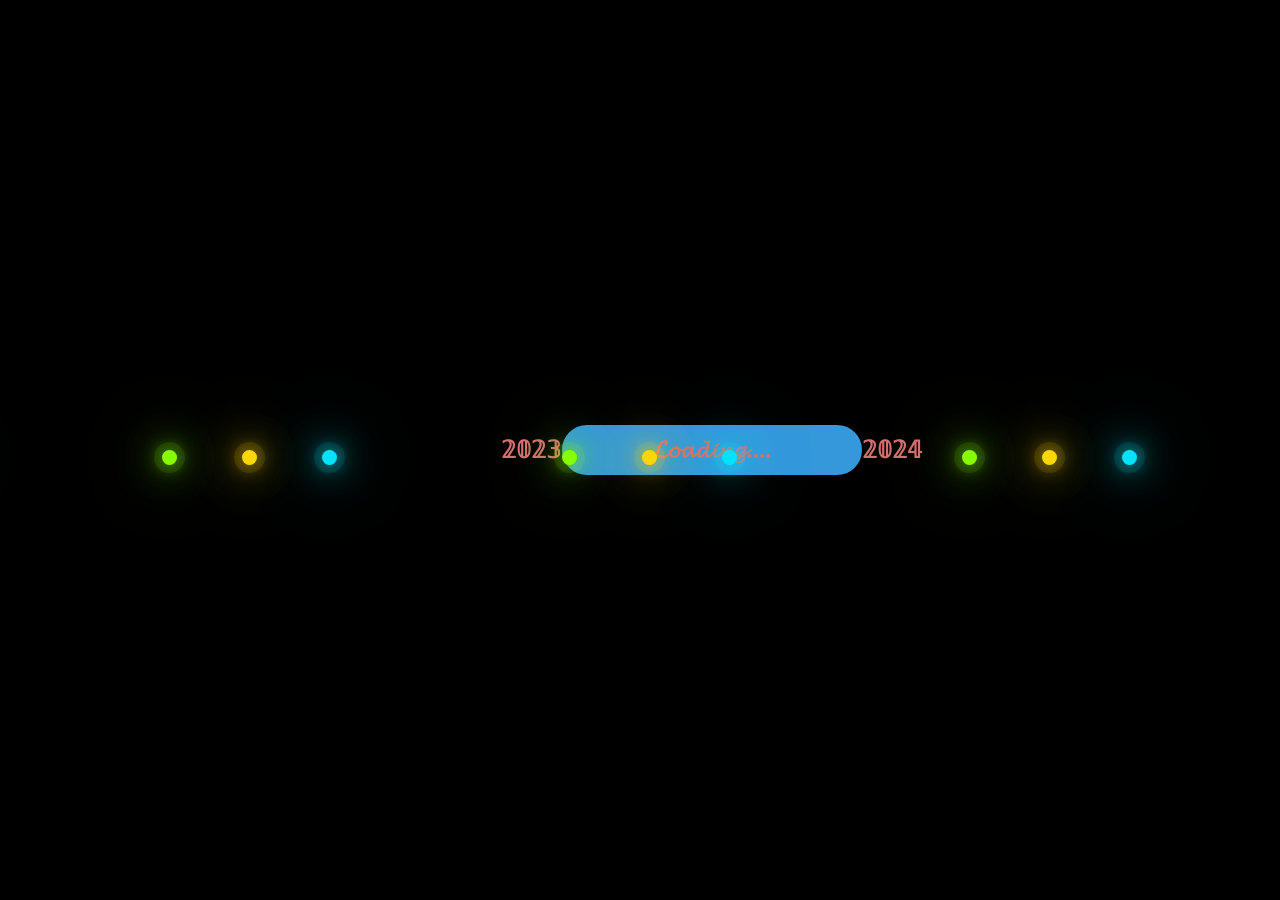
<file: new year 2024 1/loading/index.html>
<!DOCTYPE html>
<html lang="en">
<head>
  <meta charset="UTF-8">
  <meta name="viewport" content="width=device-width, initial-scale=1.0">
   <!--=============== FAVICON ===============-->
 <link rel="apple-touch-icon" sizes="180x180" href="favicons/apple-touch-icon.png">
 <link rel="icon" type="image/png" sizes="32x32" href="favicons/favicon-32x32.png">
 <link rel="icon" type="image/png" sizes="16x16" href="favicons/favicon-16x16.png">
 <link rel="manifest" href="favicons/site.webmanifest">
 <link rel="mask-icon" href="favicons/safari-pinned-tab.svg" color="#5bbad5">
 <link rel="shortcut icon" href="favicons/favicon.ico">
 <meta name="msapplication-TileColor" content="#da532c">
 <meta name="msapplication-config" content="favicons/browserconfig.xml">
 <meta name="theme-color" content="#a789d4">
  <title>Arjun's Page</title>
  <link rel="stylesheet" href="styles.css">
</head>
<body>

  <div class="loading-container">
    <div class="year left">𝟚𝟘𝟚𝟛
    </div>
    <div class="search-bar">
      <div class="loading-text">𝓛𝓸𝓪𝓭𝓲𝓷𝓰....</div>
    </div>
    <div class="year right">𝟚𝟘𝟚𝟜
    </div>
    <!-- Input box and OK button -->
    <div class="input-container">
      <input type="text" class="name-input" id="nameInput" placeholder="𝐸𝓃𝓉𝑒𝓇 𝒴𝑜𝓊𝓇 𝒩𝒶𝓂𝑒">
      <button onclick="redirectToIndex2()" class="circular-button">Join</button>
    </div>
  </div>
  <script src="script2.js" defer></script>
  <div class="glowing">
    <span style="--i:1;"></span>
    <span style="--i:2;"></span>
    <span style="--i:3;"></span>
  </div>

  <div class="glowing">
    <span style="--i:1;"></span>
    <span style="--i:2;"></span>
    <span style="--i:3;"></span>
  </div>

  <div class="glowing">
    <span style="--i:1;"></span>
    <span style="--i:2;"></span>
    <span style="--i:3;"></span>
  </div>

  <div class="glowing">
    <span style="--i:1;"></span>
    <span style="--i:2;"></span>
    <span style="--i:3;"></span>
  </div>
</body>
</html>
</file>
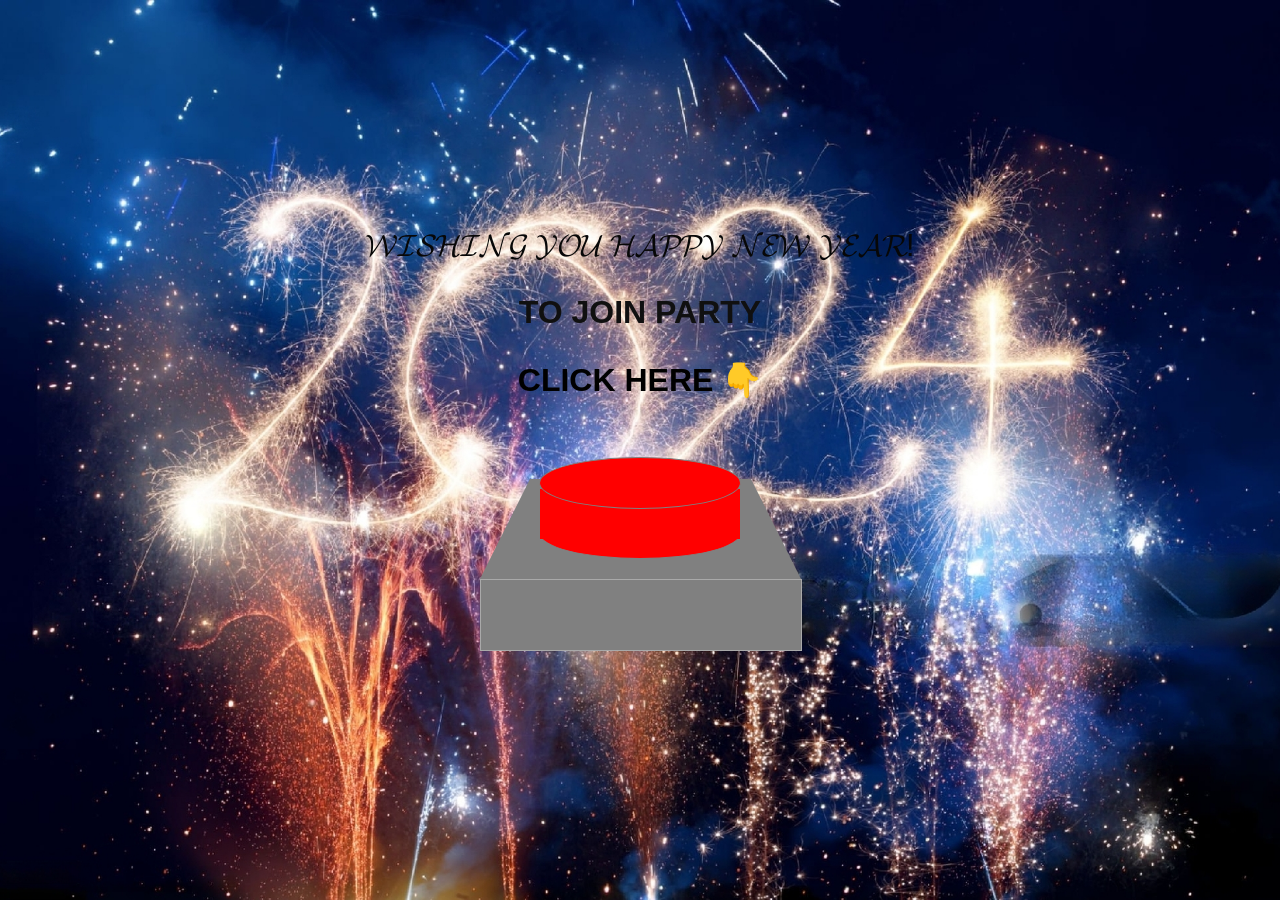
<file: new year 2024 1/loading/index2.html>
<!DOCTYPE html>
<html lang="en">

<head>
  <meta charset="UTF-8">
  <meta name="viewport" content="width=device-width, initial-scale=1.0">
  <link rel="apple-touch-icon" sizes="180x180" href="favicons/apple-touch-icon.png">
  <link rel="icon" type="image/png" sizes="32x32" href="favicons/favicon-32x32.png">
  <link rel="icon" type="image/png" sizes="16x16" href="favicons/favicon-16x16.png">
  <link rel="manifest" href="favicons/site.webmanifest">
  <link rel="mask-icon" href="favicons/safari-pinned-tab.svg" color="#5bbad5">
  <link rel="shortcut icon" href="favicons/favicon.ico">
  <meta name="msapplication-TileColor" content="#da532c">
  <meta name="msapplication-config" content="favicons/browserconfig.xml">
  <meta name="theme-color" content="#a789d4">
  <title>Arjun's Party Page</title>
  <link rel="stylesheet" href="styles2.css">
</head>

<body>
 
  <main class="party-screen js-party-screen">
    <section class="button-container">
      <h1 class="button-title">𝓦𝓘𝓢𝓗𝓘𝓝𝓖 𝓨𝓞𝓤 𝓗𝓐𝓟𝓟𝓨 𝓝𝓔𝓦 𝓨𝓔𝓐𝓡!<br>
        <span class="js-status">
          <span style="color: rgb(16, 16, 16);"> TO JOIN PARTY </span>
          <span style="color: rgb(0, 0, 0);">CLICK HERE 👇 </span>
        </span>
      </h1>
      <div class="big-button js-big-button">
        <div class="red-button">
          <div class="top"></div>
          <div class="button-height"></div>
          <div class="bottom"></div>
        </div>
        <div class="grey-box">
          <div class="top"></div>
          <div class="front"></div>
        </div>
      </div>
    </section>
    <div class="party-message" id="partyMessage">
    </div>
  </main>

  

  <script src="script.js"></script>
</body>

</html>
<audio id="partyMusic" src="happy new year.mp3" preload="auto"></audio>
</file>
<file: new year 2024 1/loading/styles.css>
body {
  margin: 0;
  overflow: hidden;
}

* {
  margin: 0;
  padding: 0;
}

body {
  display: flex;
  justify-content: center;
  align-items: center;
  width: 100%;
  min-height: 100vh;
  background: #000;
  overflow: hidden;
}

.glowing {
  position: relative;
  min-width: 700px;
  height: 550px;
  margin: -150px;
  transform-origin: right;
  animation: colorChange 5s linear infinite;
}

.glowing:nth-child(even) {
  transform-origin: left;
}

@keyframes colorChange {
  0% {
    filter: hue-rotate(0deg);
    transform: rotate(0deg);
  }
  100% {
    filter: hue-rotate(360deg);
    transform: rotate(360deg);
  }
}

.glowing span {
  position: absolute;
  top: calc(80px * var(--i));
  left: calc(80px * var(--i));
  bottom: calc(80px * var(--i));
  right: calc(80px * var(--i));
}

.glowing span::before {
  content: "";
  position: absolute;
  top: 50%;
  left: -8px;
  width: 15px;
  height: 15px;
  background: #f00;
  border-radius: 50%;
}

.glowing span:nth-child(3n + 1)::before {
  background: rgba(134, 255, 0, 1);
  box-shadow: 0 0 20px rgba(134, 255, 0, 1),
    0 0 40px rgba(134, 255, 0, 1),
    0 0 60px rgba(134, 255, 0, 1),
    0 0 80px rgba(134, 255, 0, 1),
    0 0 0 8px rgba(134, 255, 0, 0.1);
}

.glowing span:nth-child(3n + 2)::before {
  background: rgba(255, 214, 0, 1);
  box-shadow: 0 0 20px rgba(255, 214, 0, 1),
    0 0 40px rgba(255, 214, 0, 1),
    0 0 60px rgba(255, 214, 0, 1),
    0 0 80px rgba(255, 214, 0, 1),
    0 0 0 8px rgba(255, 214, 0, 0.1);
}

.glowing span:nth-child(3n + 3)::before {
  background: rgba(0, 226, 255, 1);
  box-shadow: 0 0 20px rgba(0, 226, 255, 1),
    0 0 40px rgba(0, 226, 255, 1),
    0 0 60px rgba(0, 226, 255, 1),
    0 0 80px rgba(0, 226, 255, 1),
    0 0 0 8px rgba(0, 226, 255, 0.1);
}

.glowing span:nth-child(3n + 1) {
  animation: animate 10s alternate infinite;
}

.glowing span:nth-child(3n + 2) {
  animation: animate-reverse 3s alternate infinite;
}

.glowing span:nth-child(3n + 3) {
  animation: animate 8s alternate infinite;
}

@keyframes animate {
  0% {
    transform: rotate(180deg);
  }
  50% {
    transform: rotate(0deg);
  }
  100% {
    transform: rotate(360deg);
  }
}

@keyframes animate-reverse {
  0% {
    transform: rotate(360deg);
  }

  50% {
    transform: rotate(180deg);
  }

  100% {
    transform: rotate(0deg);
  }
}



.loading-container {
  color: #70bdd2;
  font-weight: bold;
  font-size: 24px;
  position: absolute;
  top: 50%;
  transform: translateY(-50%);
}
.loading-container {
  left: 540px;
}


.year {
  color: #d27070;
  font-weight: bold;
  font-size: 24px;
  position: absolute;
  top: 50%;
  transform: translateY(-50%);
}

.year.left {
  left: -39px;
}

.year.right {
  left: 322px;
}

.year.right {
  color: #d27070;
  font-weight: bold;
  font-size: 24px;
  position: absolute;
  right: 20px;
  top: 50%;
  transform: translateY(-50%);
}

.search-bar {
  position: relative;
  width: 300px;
  height: 50px;
  background: linear-gradient(to left, transparent 50%, #3498db 50%);
  background-size: 200% 100%;
  background-position: 100% 0;
  border: 2px solid #000000;
  border-radius: 40px;
  overflow: hidden;
  animation: fill 4s forwards;
  margin: 20px; /* Add margin to center the loading bar vertically */
}

.loading-text {
  color: #d27070;
  font-weight: bold;
  font-size: 25px;
  position: absolute;
  left: 50%;
  top: 50%;
  transform: translate(-50%, -50%);
}

.input-container {
  display: none;
}

.name-input {
  width: 200px;
  padding: 8px;
  border: 2px solid #000000;
  border-radius: 8px;
  margin-right: 10px;
}

.ok-button {
  padding: 8px 16px;
  background-color: #d27070;
  color: #fff;
  border: none;
  border-radius: 8px;
  cursor: pointer;
}

@keyframes fill {
  to {
    background-position: 0% 0;
  }
}
.white-font {
  color: white;
}
.circular-button {
  border-radius: 50%;
  padding: 9px 9px; /* Adjust padding as needed */
}
</file>
<file: new year 2024 1/loading/styles2.css>
.party-screen {
    align-items: center;
    display: flex;
    height: 100vh;
    justify-content: center;
    &.is-active {
      animation: party-time 1s infinite;
    }
  }
  
  /* Party Animation */
  @keyframes party-time {
    0% { background-color: lime; }
    25% { background-color: pink; }
    50% { background-color: yellow; }
    75% { background-color: orange; }
    100% { background-color: blue; }
  }
  
  .button-container {
    min-width: 325px;
  
    .big-button {
      height: 200px;
      margin: 50px auto;
      max-width: 320px;
      position: relative;
      width: 100%;
  
      /* Red Button */
      .red-button {
        height: 100px;
        left: 0;
        margin: 10px auto;
        position: absolute;
        right: 0;
        &:hover {
          cursor: pointer;
        }
        .top, .bottom {
          background-color: red;
          border: 1px solid grey;
          border-radius: 50%;
          height: 50px;
          left: 0;
          margin: 0 auto;
          position: absolute;
          right: 0;
          transition: 0.4s ease-in;
          width: 200px;
          z-index: 10;
        }
        .top {
          bottom: 50px;
        }
        .bottom {
          bottom: 0;
          z-index: 8;
        }
        .button-height {
          background-color: red;
          border: 1px solid grey;
          border-bottom: none;
          bottom: 20px;
          height: 50px;
          left: 0;
          margin: 0 auto;
          position: absolute;
          right: 0;
          transition: 0.4s ease-in;
          width: 200px;
          z-index: 9;
        }
      }
  
      /* Grey Box */
      .grey-box {
        .top {
          border-bottom: 100px solid grey; 
          border-left: 50px solid transparent; 
          border-right: 50px solid transparent; 
          height: 0;
          left: 0;
          margin: 0 auto;
          position: absolute;
          right: 0;
          top: 30px;
          width: 221px;
        }
        .front {
          background-color: grey;
          border: 1px solid darkgrey;
          height: 70px;
          position: absolute;
          top: 130px;
          width: 320px;
        }
      }
  
      &.is-active {
        .red-button {
          .top {
            bottom: 30px;
          }
          .button-height {
            height: 30px;
          }
        }
      }
      body {
        background-color: #000000;
        margin: 0;
    }
    
    
      /* Fireworks Styles */
      .fireworks-container {
        position: fixed;
        top: 0;
        left: 0;
        width: 100%;
        height: 100%;
        z-index: 1000;
        pointer-events: none;
        display: flex;
        justify-content: space-around;
        align-items: center;
      }
  
      .firework {
        width: 10px;
        height: 10px;
        background-color: #ffcc00; /* Adjust the color as needed */
        border-radius: 50%;
        animation: explode 1s ease-out;
      }
  
      @keyframes explode {
        0% {
          transform: scale(0);
        }
        50% {
          transform: scale(1.5);
          opacity: 1;
        }
        100% {
          transform: scale(1);
          opacity: 0;
        }
      }
    }
  
    .button-title {
      font-family: sans-serif;
      font-size: 2rem;
      font-weight: 100;
      text-align: center;
      span {
        display: block;
        font-weight: 700;
        margin-top: 30px;
      }
    }
  }
  
  .reference {
    position: absolute;
    right: 20px;
    bottom: 15px;
  }
  
  .reference img {
    width: 35px;
    height: 35px;
  }
  body {
    /* Set background properties as needed */
    background-image: url('free.jpeg');
    background-size: cover; /* Adjust as needed */
    background-position: center; /* Adjust as needed */
    margin: 0; /* Remove default body margin */
    padding: 0; /* Remove default body padding */
  }
  .js-status {
    display: block;
    white-space: nowrap; /* Prevent line breaks */
    color: #0f100f; /* Set the text color */
    animation: marquee 15s linear infinite; /* Adjust the duration as needed */
  }
  .button-title {
    color: rgb(7, 7, 7);
    font-weight: bold;
  }
  
  .js-status span {
    color: white;
  }
  .visit-link {
    margin-top: 25px; /* Adjust the margin-top value as needed */
    text-align: center; /* Center the link horizontally */
  }
</file>
